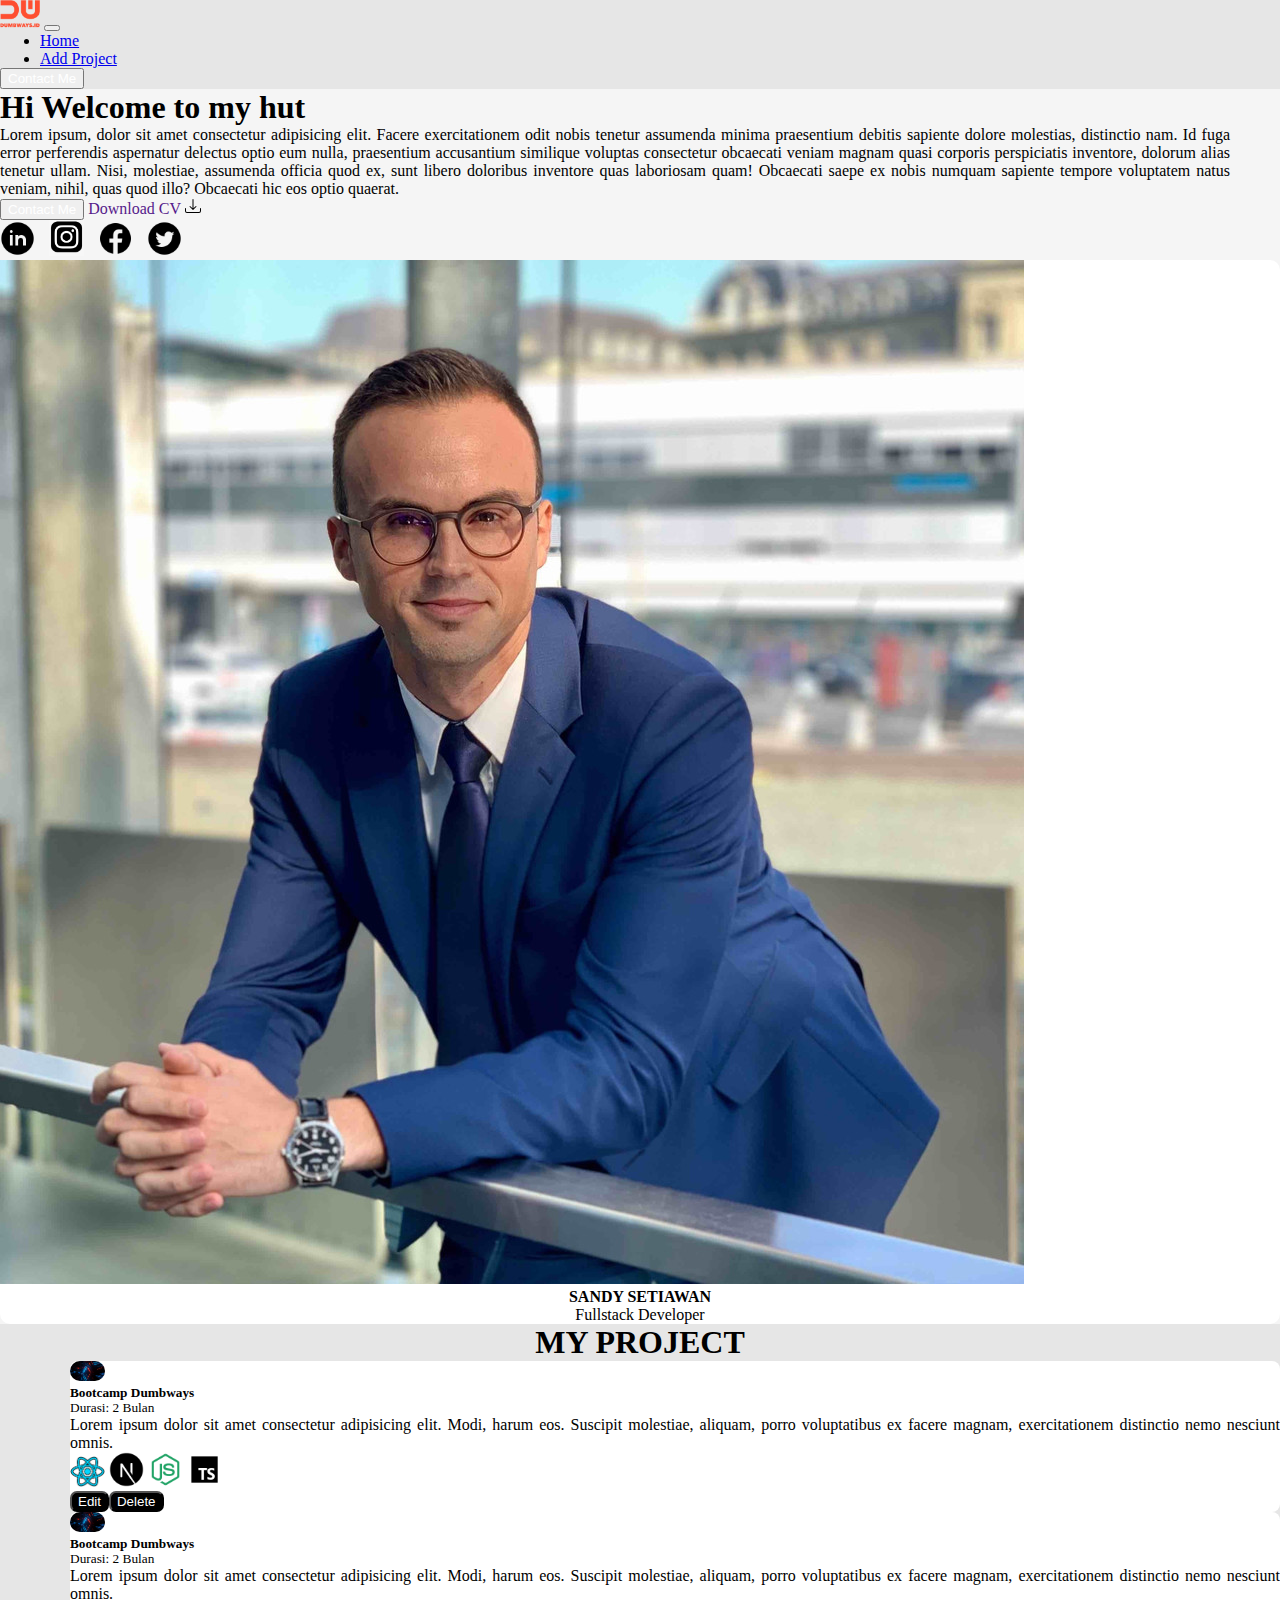
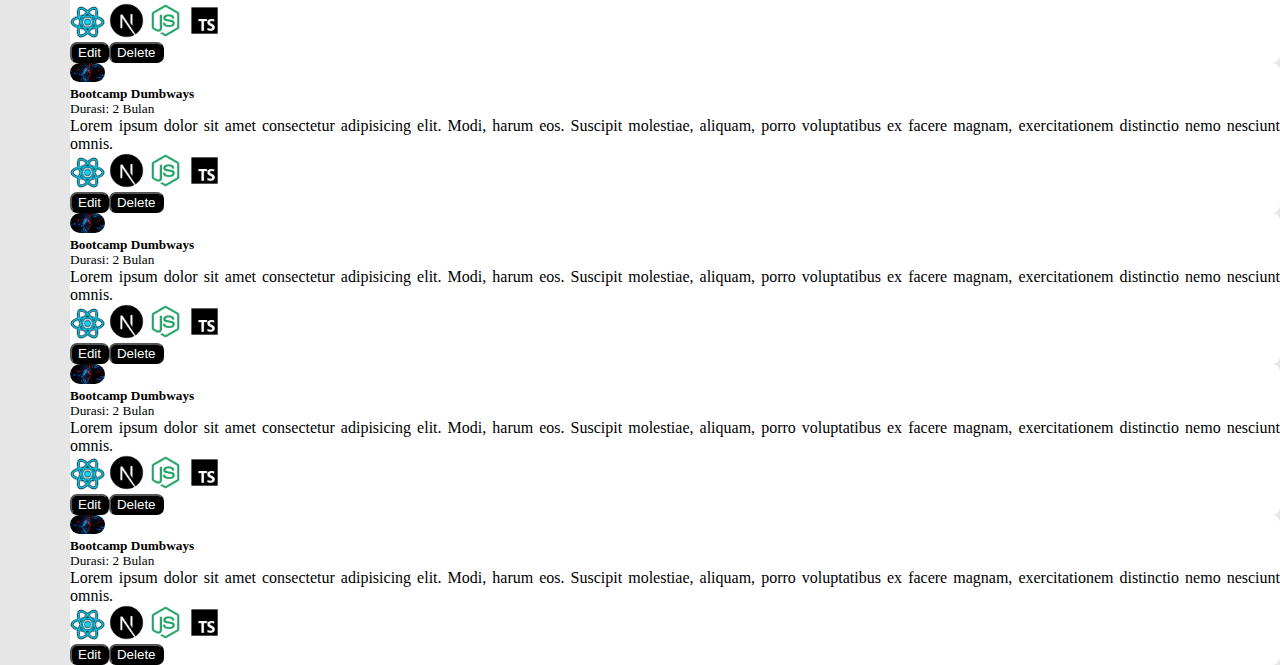
<file: index.html>
<!DOCTYPE html>
<html lang="en">
  <head>
    <!-- Required meta tags -->
    <meta charset="utf-8" />
    <meta name="viewport" content="width=device-width, initial-scale=1" />

    <!-- Bootstrap CSS -->
    <link href="https://cdn.jsdelivr.net/npm/bootstrap@5.0.2/dist/css/bootstrap.min.css" rel="stylesheet" integrity="sha384-EVSTQN3/azprG1Anm3QDgpJLIm9Nao0Yz1ztcQTwFspd3yD65VohhpuuCOmLASjC" crossorigin="anonymous" />

    <!-- Styele Sendiri -->
    <link rel="stylesheet" href="style.css" />

    <title>Home || Dumbways.id</title>
    <link rel="icon" href="Assets/image/logo.png" />
  </head>
  <body style="background-color: hsl(0, 0%, 90%)">
    <nav class="navbar navbar-expand-lg navbar-light bg-light w-100" style="margin: 0px; vertical-align: middle">
      <div class="container">
        <a class="navbar-brand" href="#"><img src="Assets/image/logo1.png" style="width: 40px" alt="" /></a>
        <button class="navbar-toggler" type="button" data-bs-toggle="collapse" data-bs-target="#navbarNav" aria-controls="navbarNav" aria-expanded="false" aria-label="Toggle navigation">
          <span class="navbar-toggler-icon"></span>
        </button>
        <div class="collapse navbar-collapse" id="navbarNav">
          <ul class="navbar-nav">
            <li class="nav-item">
              <a class="nav-link" aria-current="page" href="#">Home</a>
            </li>
            <li class="nav-item" style="width: 150px">
              <a class="nav-link" href="#">Add Project</a>
            </li>
          </ul>
          <div class="d-flex w-100 justify-content-end">
            <button type="button" class="btn bg-dark">Contact Me</button>
          </div>
        </div>
      </div>
    </nav>

    <div class="container-fluid">
      <div class="container mt-5" style="background-color: whitesmoke">
        <div class="content mt-xl-5">
          <div class="row">
            <div class="col-md-7 col-lg-6 col-xl-7 col-sm-12 mt-xl-5 mt-lg-4 mt-sm-3 ms-lg-5 ms-md-3 pt-md-5" style="margin-right: 50px">
              <h1>Hi Welcome to my hut</h1>
              <p style="text-align: justify">
                Lorem ipsum, dolor sit amet consectetur adipisicing elit. Facere exercitationem odit nobis tenetur assumenda minima praesentium debitis sapiente dolore molestias, distinctio nam. Id fuga error perferendis aspernatur delectus
                optio eum nulla, praesentium accusantium similique voluptas consectetur obcaecati veniam magnam quasi corporis perspiciatis inventore, dolorum alias tenetur ullam. Nisi, molestiae, assumenda officia quod ex, sunt libero
                doloribus inventore quas laboriosam quam! Obcaecati saepe ex nobis numquam sapiente tempore voluptatem natus veniam, nihil, quas quod illo? Obcaecati hic eos optio quaerat.
              </p>
              <div class="mt-xl-4 mt-lg-4 mt-sm-3">
                <button type="button" class="btn bg-dark me-3">Contact Me</button>
                <a href="" class="link-cv">Download CV <img src="Assets/icon/icon-download.svg" alt="DownloadCv" /></a>
              </div>

              <div class="icon-sosmed mt-xl-5 mt-lg-3 mt-sm-3 mb-lg-3">
                <img src="Assets/icon/linked.png" width="35px" alt="" />
                <img src="Assets/icon/instagram2.png" width="35px" alt="" />
                <img src="Assets/icon/facebook.png" width="35px" alt="" />
                <img src="Assets/icon/twitter.png" width="35px" alt="" />
              </div>
            </div>

            <div class="col-lg-4 col-md-5 col-xl-4 pt-lg-5">
              <div class="card card-item mt-lg-4 mt-sm-5 mb-4 me-5 w-80" style="border-radius: 10px; background-color: white">
                <img src="Assets/image/foto.jpg" class="card-img-top" alt="..." />
                <div class="card-body">
                  <h4 style="text-align: center">SANDY SETIAWAN</h4>
                  <p class="card-text" style="text-align: center">Fullstack Developer</p>
                </div>
              </div>
            </div>
          </div>
        </div>
      </div>
    </div>

    <!-- Card List -->
    <section>
      <div class="title mt-5">
        <h1 style="text-align: center">MY PROJECT</h1>
      </div>

      <div class="card-list mt-2" style="position: center; padding-left: 70px">
        <div class="row" style="margin: auto">
          <div class="isi-card col-3 ms-5 me-4 mt-4 mb-2">
            <div class="content-card ms-3 me-3">
              <a style="text-decoration: none; color: black" href="detail.html">
                <img src="Assets/image/abstrak.jpg" width="35px" class="card-img mt-3" style="border-radius: 10px" />
                <h5 class="mt-3" style="margin-bottom: -3px">Bootcamp Dumbways</h5>
                <small class="durasi">Durasi: 2 Bulan</small>
                <p class="description mt-3" style="text-align: justify">
                  Lorem ipsum dolor sit amet consectetur adipisicing elit. Modi, harum eos. Suscipit molestiae, aliquam, porro voluptatibus ex facere magnam, exercitationem distinctio nemo nesciunt omnis.
                </p>
                <div class="icon-image mb-3">
                  <img src="Assets/icon/reactjs.png" width="35px" alt="" />
                  <img src="Assets/icon/nextjs.png" width="35px" alt="" />
                  <img src="Assets/icon/nodejs.png" width="35px" alt="" />
                  <img src="Assets/icon/typescript.png" width="35px" alt="" />
                </div>
              </a>

              <div style="display: flex" class="mb-4 btn-card">
                <button class="col-5 ms-2">Edit</button>
                <button class="col-5 offset-1">Delete</button>
              </div>
            </div>
          </div>

          <div class="isi-card col-3 ms-5 me-4 mt-4 mb-2">
            <div class="content-card ms-3 me-3">
              <a style="text-decoration: none; color: black" href="detail.html">
                <img src="Assets/image/abstrak.jpg" width="35px" class="card-img mt-3" style="border-radius: 10px" />
                <h5 class="mt-3" style="margin-bottom: -3px">Bootcamp Dumbways</h5>
                <small class="durasi">Durasi: 2 Bulan</small>
                <p class="description mt-3" style="text-align: justify">
                  Lorem ipsum dolor sit amet consectetur adipisicing elit. Modi, harum eos. Suscipit molestiae, aliquam, porro voluptatibus ex facere magnam, exercitationem distinctio nemo nesciunt omnis.
                </p>
                <div class="icon-image mb-3">
                  <img src="Assets/icon/reactjs.png" width="35px" alt="" />
                  <img src="Assets/icon/nextjs.png" width="35px" alt="" />
                  <img src="Assets/icon/nodejs.png" width="35px" alt="" />
                  <img src="Assets/icon/typescript.png" width="35px" alt="" />
                </div>
              </a>

              <div style="display: flex" class="mb-4 btn-card">
                <button class="col-5 ms-2">Edit</button>
                <button class="col-5 offset-1">Delete</button>
              </div>
            </div>
          </div>

          <div class="isi-card col-3 ms-5 me-4 mt-4 mb-2">
            <div class="content-card ms-3 me-3">
              <a style="text-decoration: none; color: black" href="detail.html">
                <img src="Assets/image/abstrak.jpg" width="35px" class="card-img mt-3" style="border-radius: 10px" />
                <h5 class="mt-3" style="margin-bottom: -3px">Bootcamp Dumbways</h5>
                <small class="durasi">Durasi: 2 Bulan</small>
                <p class="description mt-3" style="text-align: justify">
                  Lorem ipsum dolor sit amet consectetur adipisicing elit. Modi, harum eos. Suscipit molestiae, aliquam, porro voluptatibus ex facere magnam, exercitationem distinctio nemo nesciunt omnis.
                </p>
                <div class="icon-image mb-3">
                  <img src="Assets/icon/reactjs.png" width="35px" alt="" />
                  <img src="Assets/icon/nextjs.png" width="35px" alt="" />
                  <img src="Assets/icon/nodejs.png" width="35px" alt="" />
                  <img src="Assets/icon/typescript.png" width="35px" alt="" />
                </div>
              </a>

              <div style="display: flex" class="mb-4 btn-card">
                <button class="col-5 ms-2">Edit</button>
                <button class="col-5 offset-1">Delete</button>
              </div>
            </div>
          </div>

          <div class="isi-card col-3 ms-5 me-4 mt-4 mb-2">
            <div class="content-card ms-3 me-3">
              <a style="text-decoration: none; color: black" href="detail.html">
                <img src="Assets/image/abstrak.jpg" width="35px" class="card-img mt-3" style="border-radius: 10px" />
                <h5 class="mt-3" style="margin-bottom: -3px">Bootcamp Dumbways</h5>
                <small class="durasi">Durasi: 2 Bulan</small>
                <p class="description mt-3" style="text-align: justify">
                  Lorem ipsum dolor sit amet consectetur adipisicing elit. Modi, harum eos. Suscipit molestiae, aliquam, porro voluptatibus ex facere magnam, exercitationem distinctio nemo nesciunt omnis.
                </p>
                <div class="icon-image mb-3">
                  <img src="Assets/icon/reactjs.png" width="35px" alt="" />
                  <img src="Assets/icon/nextjs.png" width="35px" alt="" />
                  <img src="Assets/icon/nodejs.png" width="35px" alt="" />
                  <img src="Assets/icon/typescript.png" width="35px" alt="" />
                </div>
              </a>

              <div style="display: flex" class="mb-4 btn-card">
                <button class="col-5 ms-2">Edit</button>
                <button class="col-5 offset-1">Delete</button>
              </div>
            </div>
          </div>

          <div class="isi-card col-3 ms-5 me-4 mt-4 mb-2">
            <div class="content-card ms-3 me-3">
              <a style="text-decoration: none; color: black" href="detail.html">
                <img src="Assets/image/abstrak.jpg" width="35px" class="card-img mt-3" style="border-radius: 10px" />
                <h5 class="mt-3" style="margin-bottom: -3px">Bootcamp Dumbways</h5>
                <small class="durasi">Durasi: 2 Bulan</small>
                <p class="description mt-3" style="text-align: justify">
                  Lorem ipsum dolor sit amet consectetur adipisicing elit. Modi, harum eos. Suscipit molestiae, aliquam, porro voluptatibus ex facere magnam, exercitationem distinctio nemo nesciunt omnis.
                </p>
                <div class="icon-image mb-3">
                  <img src="Assets/icon/reactjs.png" width="35px" alt="" />
                  <img src="Assets/icon/nextjs.png" width="35px" alt="" />
                  <img src="Assets/icon/nodejs.png" width="35px" alt="" />
                  <img src="Assets/icon/typescript.png" width="35px" alt="" />
                </div>
              </a>

              <div style="display: flex" class="mb-4 btn-card">
                <button class="col-5 ms-2">Edit</button>
                <button class="col-5 offset-1">Delete</button>
              </div>
            </div>
          </div>

          <div class="isi-card col-3 ms-5 me-4 mt-4 mb-2" sty>
            <div class="content-card ms-3 me-3">
              <a style="text-decoration: none; color: black" href="detail.html">
                <img src="Assets/image/abstrak.jpg" width="35px" class="card-img mt-3" style="border-radius: 10px" />
                <h5 class="mt-3" style="margin-bottom: -3px">Bootcamp Dumbways</h5>
                <small class="durasi">Durasi: 2 Bulan</small>
                <p class="description mt-3" style="text-align: justify">
                  Lorem ipsum dolor sit amet consectetur adipisicing elit. Modi, harum eos. Suscipit molestiae, aliquam, porro voluptatibus ex facere magnam, exercitationem distinctio nemo nesciunt omnis.
                </p>
                <div class="icon-image mb-3">
                  <img src="Assets/icon/reactjs.png" width="35px" alt="" />
                  <img src="Assets/icon/nextjs.png" width="35px" alt="" />
                  <img src="Assets/icon/nodejs.png" width="35px" alt="" />
                  <img src="Assets/icon/typescript.png" width="35px" alt="" />
                </div>
              </a>

              <div style="display: flex" class="mb-4 btn-card">
                <button class="col-5 ms-2">Edit</button>
                <button class="col-5 offset-1">Delete</button>
              </div>
            </div>
          </div>
        </div>
      </div>
    </section>

    <script src="https://cdn.jsdelivr.net/npm/bootstrap@5.0.2/dist/js/bootstrap.bundle.min.js" integrity="sha384-MrcW6ZMFYlzcLA8Nl+NtUVF0sA7MsXsP1UyJoMp4YLEuNSfAP+JcXn/tWtIaxVXM" crossorigin="anonymous"></script>
  </body>
</html>
</file>
<file: style.css>
* {
  /* border: 2px solid black; */
  margin: 0;
}

.bg-orange {
  background-color: orange;
}

.active {
  font-weight: bold;
}

.bg-dark {
  color: white;
}

.btn:hover {
  background-color: orangered !important;
  color: white;
}

.link-cv {
  text-decoration: none;
}

.icon-sosmed img {
  margin-right: 10px;
}

.btn-card button {
  background-color: black;
  color: white;
  border-radius: 7px;
}

.btn-card button:hover {
  background-color: orange;
  color: black;
  border: none;
}

/* card */
.card {
  background-color: azure;
}

.isi-card {
  box-shadow: 1px;
  background-color: white;
  border: none;
  border-radius: 8px;
}

@media screen and (max-width: 768px) {
}
</file>
